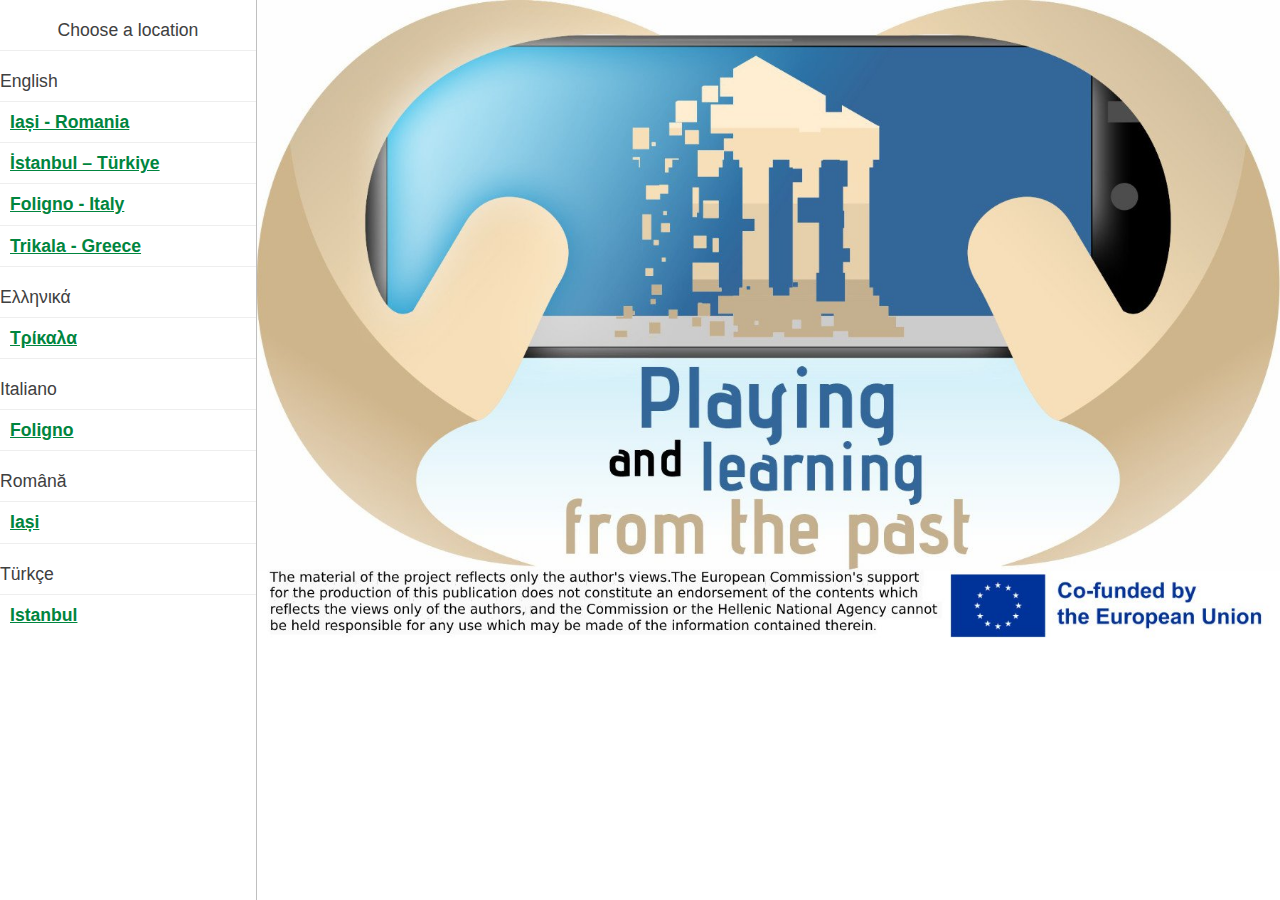
<file: index.html>
<!DOCTYPE html> <!-- Tells browser engine that it can use the pure standard specifics and it does not need to use less efficient 'quirk-modes' for markup interpretation. Basically it says that we don't care any longer to guarantee compatibility with the old non-standard engines of the Netscape-Explorer-browser-war age-->
<html lang="en"> <!--Lang must be there for accessibility reason and help screen-readers or the like to analyze content. Reminder: it can be applied to most tags. For example, if you have a <p> in Italian, you should actually write <p lang="it"> to make a screen-reader aware that it is about to interpret a different language. All the more useful since the :lang CSS pseudo-class exists-->
<head>
	<meta charset="UTF-8"> <!--UTF-8 is the only valid charset for standard HTML 5. Please note that this is a so-called "void" element. It must not have a closing </meta> tag. Moreover, also the <meta /> syntax is wrong, but it is often forgiven by parser, because it is a very common bad practice nowadays. The same is true for <link>-->
    <!-- EDIT20230531B Removed width=device-width and changed scale-->
    <meta name="viewport" content="initial-scale=0.5"> <!--The browser's viewport is the area of the window in which web content can be seen. This is often not the same size as the rendered page. With this settings "viewport" helps mitigate the rendering issues with small screens (mobile).-->
    <!-- END EDIT20230531B -->
    <title>Playing & Learning from the Past - Home</title> <!--What is this page about? The cleaner format to use is "Title of the Website - Title of the page". Don't add long descriptions, or keywords here. It will lower SEO scores. There are other meta tags for that, if you need them.-->
    <link rel="stylesheet" href="./assets/css/normalize.css" media="screen"> <!-- Often is preferrable to "normalize" the CSS to make the styling behavior more uniform on the different browser. Following MDN's advice, I prefer to user a normalization rather than a more radical reset. -->
    <link rel="stylesheet" href="./assets/css/main.css" media="screen"> <!--Always add "media" for accessibility reasons. We are styling for a screen. Different user agents in the best case would waste precious resources analyzing this file for nothing and in the worst case scenario might be confused and make mistakes.-->  
</head>

<body>
    <div class="container">
        
        <div id="sidebar" class="layer sidebar">
            <div class='heading'>
                Choose a location
            </div>
            <div id="listings" class="listings">
                <div class="heading">English</div>
                <div class="item">
                    <a class="title" href="iasi-en.html">Iași - Romania</a>
                </div>
                <div class="item">
                    <a class="title" href="istanbul-en.html">İstanbul – Türkiye</a>
                </div>
                <div class="item">
                    <a class="title" href="foligno-en.html">Foligno - Italy</a>
                </div>
                <div class="item">
                    <a class="title" href="trikala-en.html">Trikala - Greece</a>
                </div>
                <div class="heading">Ελληνικά</div>
                <div class="item">
                    <a class="title" href="trikala-gr.html">Τρίκαλα</a>
                </div>
                <div class="heading">Italiano</div>
                <div class="item">
                    <a class="title" href="foligno-it.html">Foligno</a>
                </div>
                <div class="heading">Română</div>
                <div class="item">
                    <a class="title" href="iasi-ro.html">Iași</a>
                </div>
                <div class="heading">Türkçe</div>
                <div class="item">
                    <a class="title" href="istanbul-tr.html">Istanbul</a>
                </div>
            </div>
        </div>
        <div id="map" class="layer splash">
            <img id="splashimage" src="assets/img/splashscreen.jpg" alt="Playing and Learning from the Past">
        </div>
    </div>
</body>
</html>
</file>
<file: assets/css/main.css>
/* CUSTOM PROPERTIES */


:root {
    /* Remember: put here only the variables that have a global scope. Otherwise it is better to insert them in the specific closure where they have to act upon. */
    --font-size: 1.1rem;
    --font-family: Helvetica, Arial, sans-serif;
    --opacity: 0.5;
}

/* ------------------- */
/*        TYPES        */
/* ------------------- */

/* EDIT20230531B*/
html, body {
  height: 100%;
}
/* END EDIT20230531B*/

body {
    text-align: center;
    display: flex;
    flex-direction: column;
    justify-content: center;
    align-items: center;
    margin: 0;
    font-size: var(--font-size);
    font-family: var(--font-family);
}

/* ------------------ */
/*       LAYERS       */
/* ------------------ */

.container {
    position: relative;
    width:  100vw;
    /* EDIT20230531B*/
    /* height: 100vh; */
    min-height: 100%;
    /* EDIT20230531B*/
    margin: 0px;
    padding: 0px;
    /*background-color: aqua; DEVELOPMENT ONLY*/
}

.layer {
    position: absolute;
    top: 0px;
    width: 100vw;
    /* EDIT20230531B*/
    /* height: 100vh; */
    min-height: 100%;
    /* EDIT20230531B*/
    padding: 0px;
}

.info-card {
    z-index: 10;
}

.sidebar {
    /* border: 2px solid blue; DEVELOPMENT ONLY */
    border-right: 1px solid rgba(0, 0, 0, 0.25);
    background-color: #fff;
    /* opacity: var(--opacity); DEVELOPMENT ONLY*/
    z-index: 8;
    width: 20vw;
}
.heading {
    background: #fff;
    border-bottom: 1px solid #eee;
    min-height: 40px;
    line-height: 40px;
    padding-top: 10px;
    background-color: #fff;
    color: #404040;
    margin: 0;
  }

.map {
    z-index: 6;
}

.splash {
  left: 20vw;
  width: 80vw;
}

#splashimage {
  width: 100%
}

.arviewer {
    /* background-color: lightpink; DEVELOPMENT ONLY */
    /* opacity: var(--opacity); DEVELOPMENT ONLY*/
    z-index: 4;
    position: absolute;
    top: 0px;
    left: 0px;
    width: 100vw;
    /* EDIT20230531B*/
    height: 100vh;
    min-height: 100%;
    /* EDIT20230531B*/
}

/* ----------------- */
/*    UI ELEMENTS    */
/* ----------------- */

/* HIDE BUTTONS */
.hide-button {
    position: absolute;
    top: 1vmin;
    right: 1vmin;
    background-color: #00853e;
    color: white;
}

.hide-button:hover {
    background-color: #8cc63f;
    color: white;
}

#hide-ar-viewer {
    position: fixed;
}

/* BACK BUTTONS */
.back-button {
  position: absolute;
  top: 1vmin;
  left: 1vmin;
  background-color: #00853e;
  color: white;
}

.back-button:hover {
  background-color: #8cc63f;
  color: white;
}


/* SHOW BUTTONS */
.show-button {
    position: absolute;
    top: 1vmin;
    left: 1vmin;
    background-color: #00853e;
    color: white;

}

.show-button.sidebarbtn{
    z-index: 7;
    position: absolute;
    top: 1vmin;
    left: 1vmin;
    border-radius: 10px;
    font-size: 30px;
}

.show-button.arviewbtn{
  z-index: 7;
  position: absolute;
  top: 1vmin;
  left: 1vmin;
  border-radius: 10px;
  font-size: 30px;
}

.show-button:hover {
    background-color: #8cc63f;
    color: white;
}

#show-info-card {
    top: 20vh;
    left: 50vw;
    background-color: #00853e;
    color: white;
}

#show-info-card:hover {
    background-color: #8cc63f;
    color: white;
}


#show-ARViewer {
    position: relative;
    /*
    top: 25vh;
    left: 50vw;*/
    background-color: #00853e;
    color: white;
}

#show-ARViewer:hover {
    background-color: #8cc63f;
    color: white;
}


/* --------------------------- */
/*     Info card elements      */
/* --------------------------- */

#card-container {
    position: absolute;
    border: 1px solid black;
    left: calc(50vw - 30rem);
    top: 15%;
    width: 60rem;
}

#card-title {
    font-size: calc(var(--font-size) * 2);
    font-weight: 600;
    font-family: var(--font-family);
}

#card-description {
    position: relative;
    font-size: var(--font-size);
    font-family: var(--font-family);
    line-height: 150%;
    left: 7rem;
    width: 46rem;
    text-align: left;
}


/* ------------------------- */
/*     AR Viewer elements    */
/* ------------------------- */

#video {
    margin-left: 0;
    margin-top: calc(50vh - 360px);
    position: fixed;
    left: calc(50vw - 480px);
    width: 960px;
    height: 720px;
    padding: 0px;
    /* EDIT20230531A*/
    z-index: 2
    /* END EDIT20230531A*/
}

#story {
    position: absolute;
    left: calc(50vw - 480px);
    margin-left: 0;
    margin-top: calc(50vh - 360px);
    /* border: 2px solid orange; */
    padding: 0px;
    /* EDIT20230531A*/
    z-index: 4
    /* END EDIT20230531A*/
}

.frame {
    position: fixed;
    top: 0px;
    height:100vh;
    width: calc(50vw - 480px);
    background-color: white;
    /* EDIT20230531A*/
    z-index: 6
    /* END EDIT20230531A*/
}

#left-frame {
    left: 0px;
}

#right-frame {
    left: calc(50vw + 480px);
}

/* ---------------- */
/* Listing x pop-up */
/* ---------------- */

.center{
    margin-top: 10px;
    background-color: #404040;
    color: #fff;
    border-radius: 5px;
    padding: 2px;
    font-size: 15px;
    align-self: center;
  }
  .mapboxgl-popup-close-button{
    font-size: 30px;
  }
  .listings {
    height: 100%;
    bottom: 30%;
    overflow: auto;
    padding-bottom: 60px;
    text-align: left;
  }

  .listings .item {
    display: block;
    border-bottom: 1px solid #eee;
    padding: 10px;
    text-decoration: none;
  }

  .listings .item:last-child {
    border-bottom: none;
  }

  .listings .item .title {
    display: block;
    color: #00853e;
    font-weight: 700;
  }

  .listings .item .title small {
    font-weight: 400;
  }

  .listings .item.active .title,
  .listings .item .title:hover {
    color: #8cc63f;
  }

  .listings .item.active {
    background-color: #f8f8f8;
  }

  ::-webkit-scrollbar {
    width: 3px;
    height: 3px;
    border-left: 0;
    background: rgba(0, 0, 0, 0.1);
  }

  ::-webkit-scrollbar-track {
    background: none;
  }

  ::-webkit-scrollbar-thumb {
    background: #00853e;
    border-radius: 0;
  }
  .marker {
    border: none;
    cursor: pointer;
    height: 56px;
    width: 56px;
    background-image: url("../img/markers/marker.png");
    background-size: cover;
  }
/* ---------------- */
/*       error      */
/* ---------------- */
#error {
    position: fixed;
    bottom: 2vh;
    background-color: red;
    color: white;
    padding: 0.5rem;
    z-index: 12;
    display: none;
}
</file>
